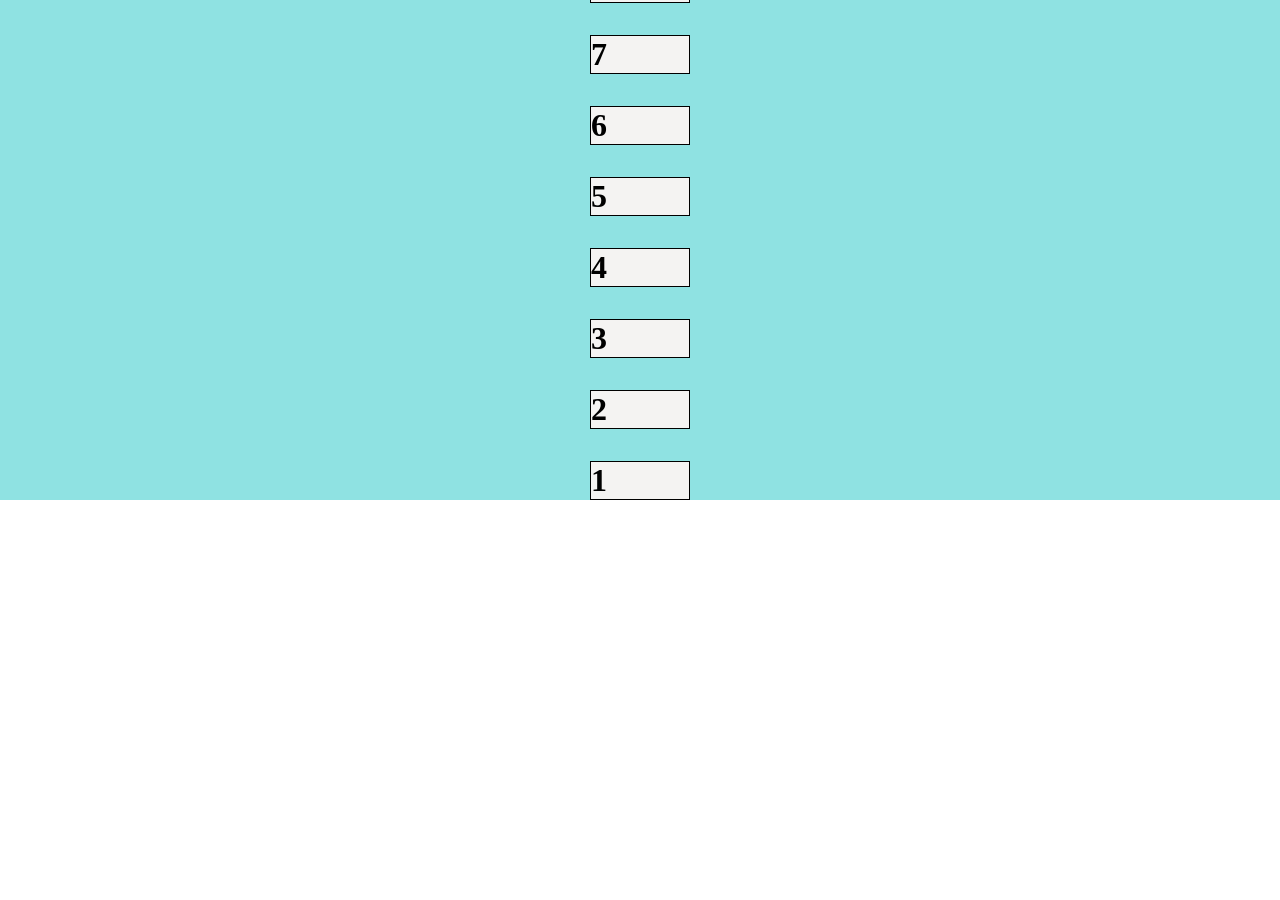
<file: index.html>
<!doctype html>
<html lang="en">
  <head>
    <meta charset="UTF-8" />
    <meta name="viewport" content="width=device-width, initial-scale=1.0" />
    <title>Latihan Flexbox</title>
    <link rel="stylesheet" href="style.css" />
    <link rel="stylesheet" href="main.js" />
  </head>
  <body>
    <div class="container">
      <div class="item">1</div>
      <div class="item">2</div>
      <div class="item">3</div>
      <div class="item">4</div>
      <div class="item">5</div>
      <div class="item">6</div>
      <div class="item">7</div>
      <div class="item">8</div>
      <div class="item">9</div>
      <div class="item">10</div>
    </div>
  </body>
</html>
</file>
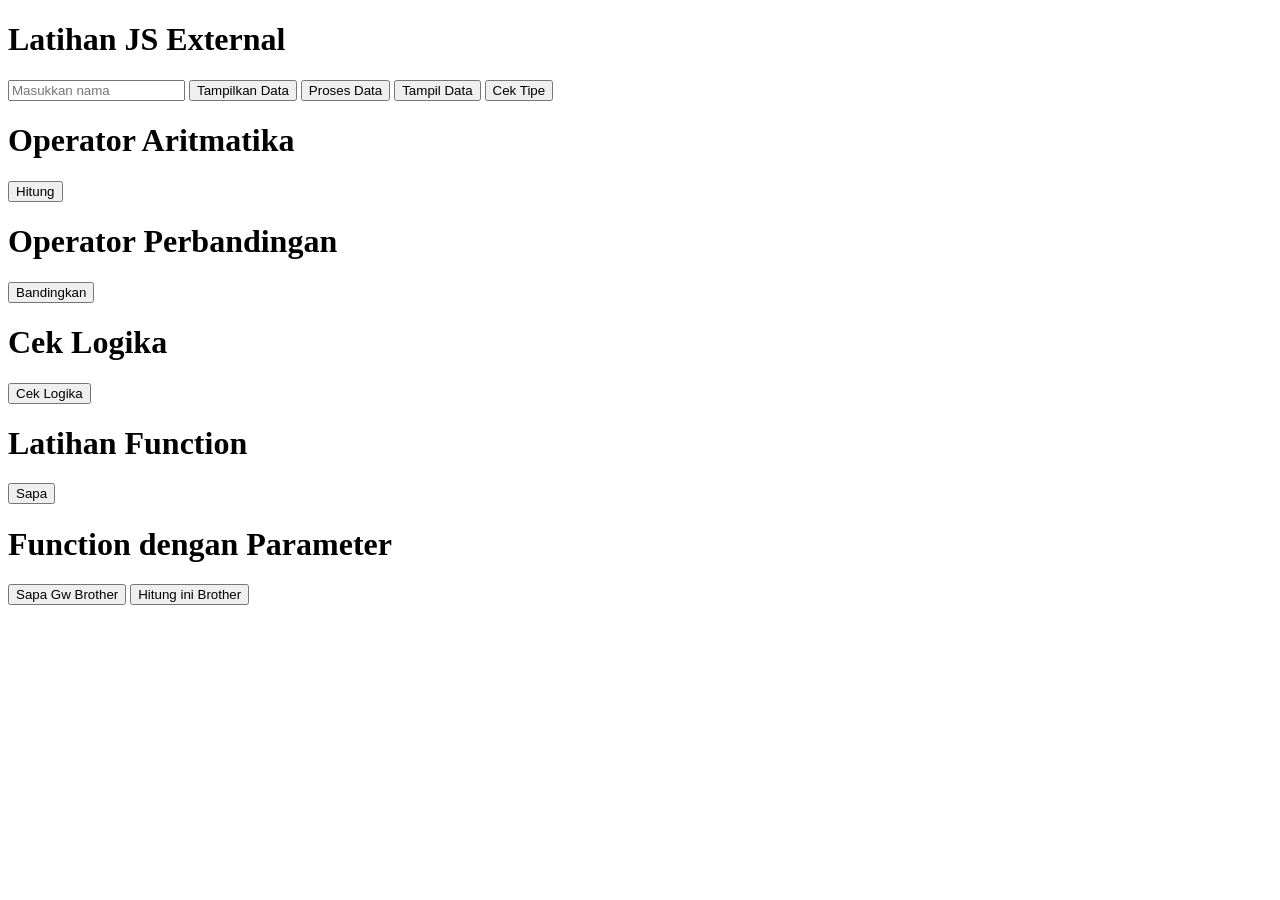
<file: praktikum2.html>
<!doctype html>
<html lang="en">
  <head>
    <meta charset="UTF-8" />
    <meta name="viewport" content="width=device-width, initial-scale=1.0" />
    <title>Praktikum 2</title>
    <script src="main.js"></script>
  </head>
  <body>
    <h1>Latihan JS External</h1>
    <input type="text" id="nama" placeholder="Masukkan nama" />
    <button onclick="tampilPesan()">Tampilkan Data</button>
    <button onclick="prosesData()">Proses Data</button>
    <button onclick="tampilData()">Tampil Data</button>
    <button onclick="cekTipe()">Cek Tipe</button>
    <p id="hasil"></p>

    <h1>Operator Aritmatika</h1>
    <button onclick="hitung()">Hitung</button>
    <h1>Operator Perbandingan</h1>
    <button onclick="banding()">Bandingkan</button>
    <h1>Cek Logika</h1>
    <button onclick="cekLogika()">Cek Logika</button>
    <h1>Latihan Function</h1>
    <button onclick="sapa()">Sapa</button>
    <h1>Function dengan Parameter</h1>
    <button onclick="sapaNama('Nosa')">Sapa Gw Brother</button>
    <button onclick="hitungParam(5, 3)">Hitung ini Brother</button>
  </body>
</html>
</file>
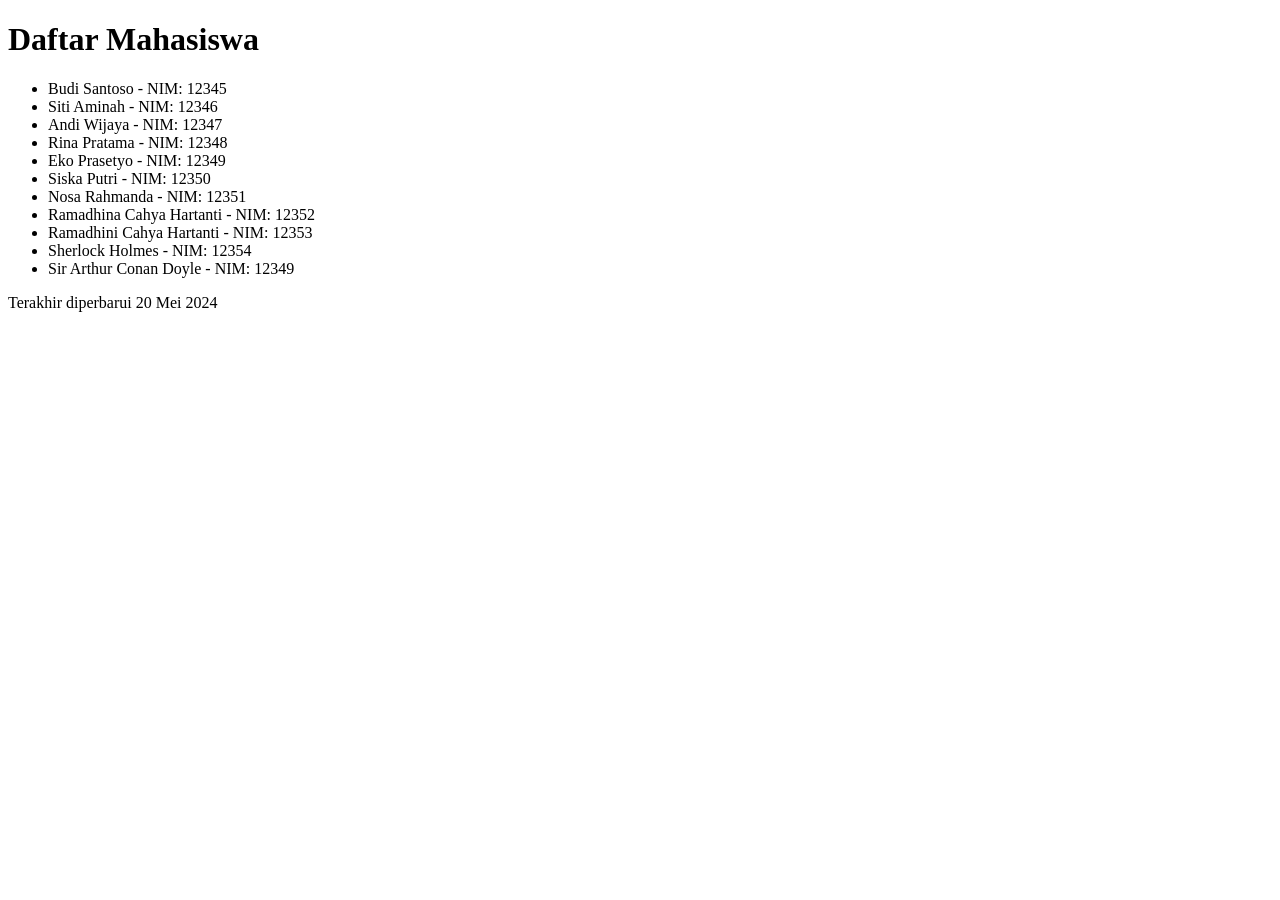
<file: statis.html>
<!doctype html>
<html lang="en">
  <head>
    <meta charset="UTF-8" />
    <meta name="viewport" content="width=device-width, initial-scale=1.0" />
    <title>Halaman Statis</title>
  </head>
  <body>
    <h1>Daftar Mahasiswa</h1>
    <ul>
      <li>Budi Santoso - NIM: 12345</li>
      <li>Siti Aminah - NIM: 12346</li>
      <li>Andi Wijaya - NIM: 12347</li>
      <li>Rina Pratama - NIM: 12348</li>
      <li>Eko Prasetyo - NIM: 12349</li>
      <li>Siska Putri - NIM: 12350</li>
      <li>Nosa Rahmanda - NIM: 12351</li>
      <li>Ramadhina Cahya Hartanti - NIM: 12352</li>
      <li>Ramadhini Cahya Hartanti - NIM: 12353</li>
      <li>Sherlock Holmes - NIM: 12354</li>
      <li>Sir Arthur Conan Doyle - NIM: 12349</li>
    </ul>
    <p>Terakhir diperbarui 20 Mei 2024</p>
  </body>
</html>
</file>
<file: style.css>
*,
html {
  padding: 0;
  margin: 0;
  box-sizing: border-box;
}

.container {
  display: flex;
  background-color: rgb(143, 226, 226);
  /* flex-direction: column; */
  flex-direction: column-reverse;
  /* justify-content: center; */
  /* justify-content: space-around; */
  /* justify-content: space-evenly; */
  justify-content: space-between;
  height: 500px;
  align-items: center;
  align-content: center;
  gap: 2rem;
}

.container .item {
  background-color: rgb(244, 243, 242);
  border: 1px solid black;
  font-size: 2rem;
  font-weight: bold;
  width: 100px;
  height: 100px;
  justify-content: center;
}
</file>
